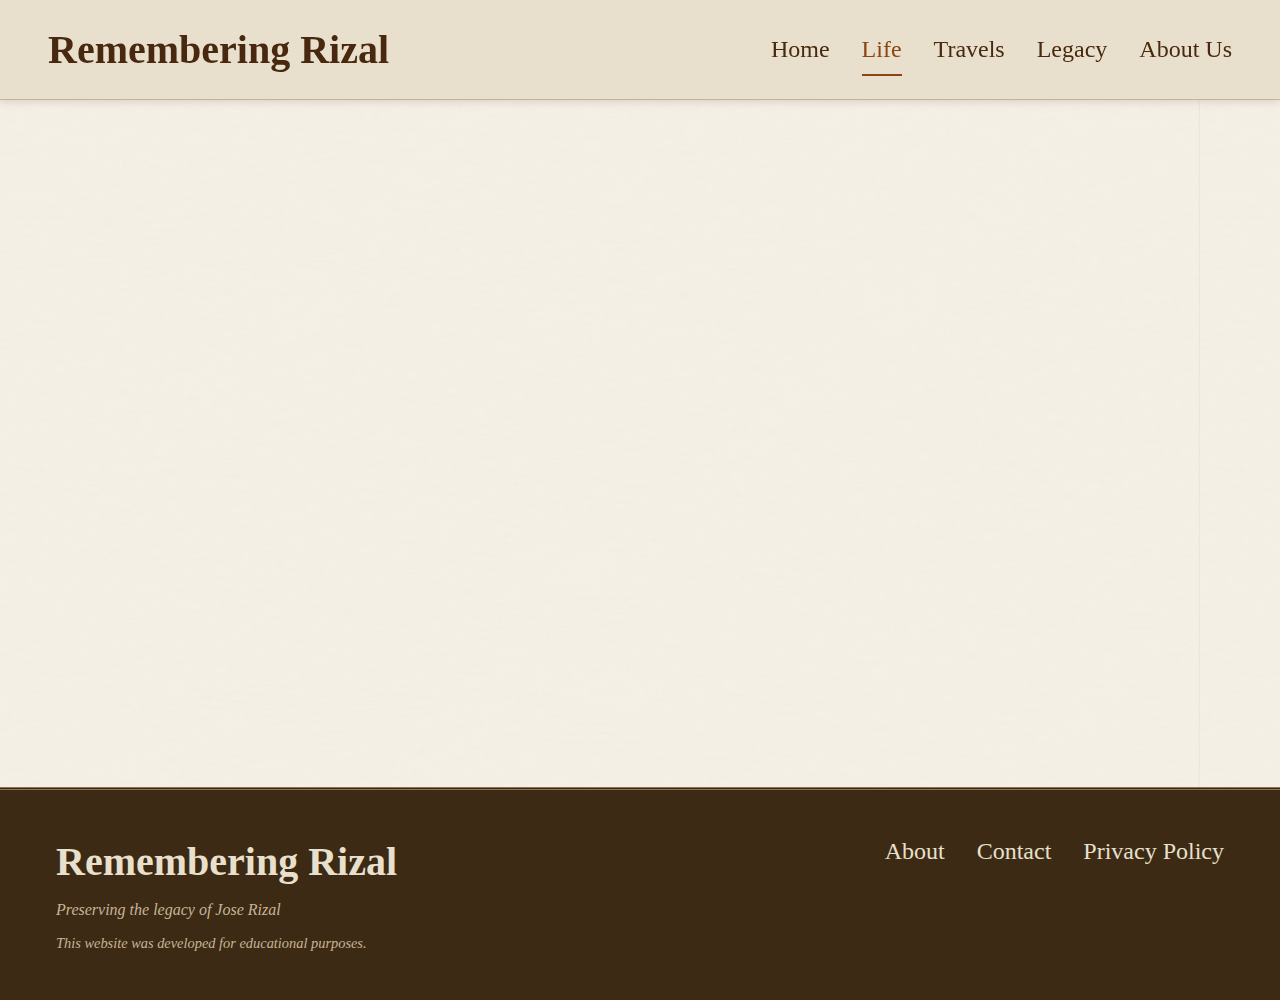
<file: life.html>
<!DOCTYPE html>
<html lang="en">
  <head>
    <meta charset="UTF-8" />
    <meta name="viewport" content="width=device-width, initial-scale=1.0" />
    <title>Life of Jose Rizal</title>
    <link rel="stylesheet" href="css/styles.css" />
  </head>

  <body>
    <div class="container">
      <header class="header">
        <div class="header-content">
          
          <h1 class="header-title">Remembering Rizal</h1>
          
          <nav class="desktop-nav">
            <a href="index.html" class="nav-link">Home</a>
            <a href="life.html" class="nav-link active">Life</a>
            <a href="travels.html" class="nav-link">Travels</a>
            <a href="index.html#legacy" class="nav-link">Legacy</a>
            <a href="about.html" class="nav-link">About Us</a>
          </nav>

          <button class="mobile-menu-button" aria-label="Toggle mobile menu" aria-expanded="false" id="mobile-menu-toggle">
            <svg xmlns="http://www.w3.org/2000/svg" class="menu-icon" viewBox="0 0 24 24" stroke-width="2" stroke="currentColor" fill="none" >
              <path stroke="none" d="M0 0h24v24H0z" fill="none"></path>
              <path d="M4 6l16 0"></path>
              <path d="M4 12l16 0"></path>
              <path d="M4 18l16 0"></path>
            </svg>
          </button>

        </div>
      </header>

      <!-- Main Content Section -->
      <main class="main-content">
        <!-- Your content for the Life page will go here -->
      </main>

      <!-- Footer Section -->
      <footer class="footer">
        <div class="footer-content">
          <div class="footer-brand">
            <h2 class="footer-title">Remembering Rizal</h2>
            <p class="footer-subtitle">Preserving the legacy of Jose Rizal</p>
            <p class="footer-note">This website was developed for educational purposes.</p>
          </div>
          <nav class="footer-nav">
            <a href="about.html" class="footer-link">About</a>
            <a href="contact.html" class="footer-link">Contact</a>
            <a href="#" class="footer-link">Privacy Policy</a>
          </nav>
        </div>
      </footer>
    
    </div>
    
    <script src="js/script.js"></script>
  
  </body>
</html>
</file>
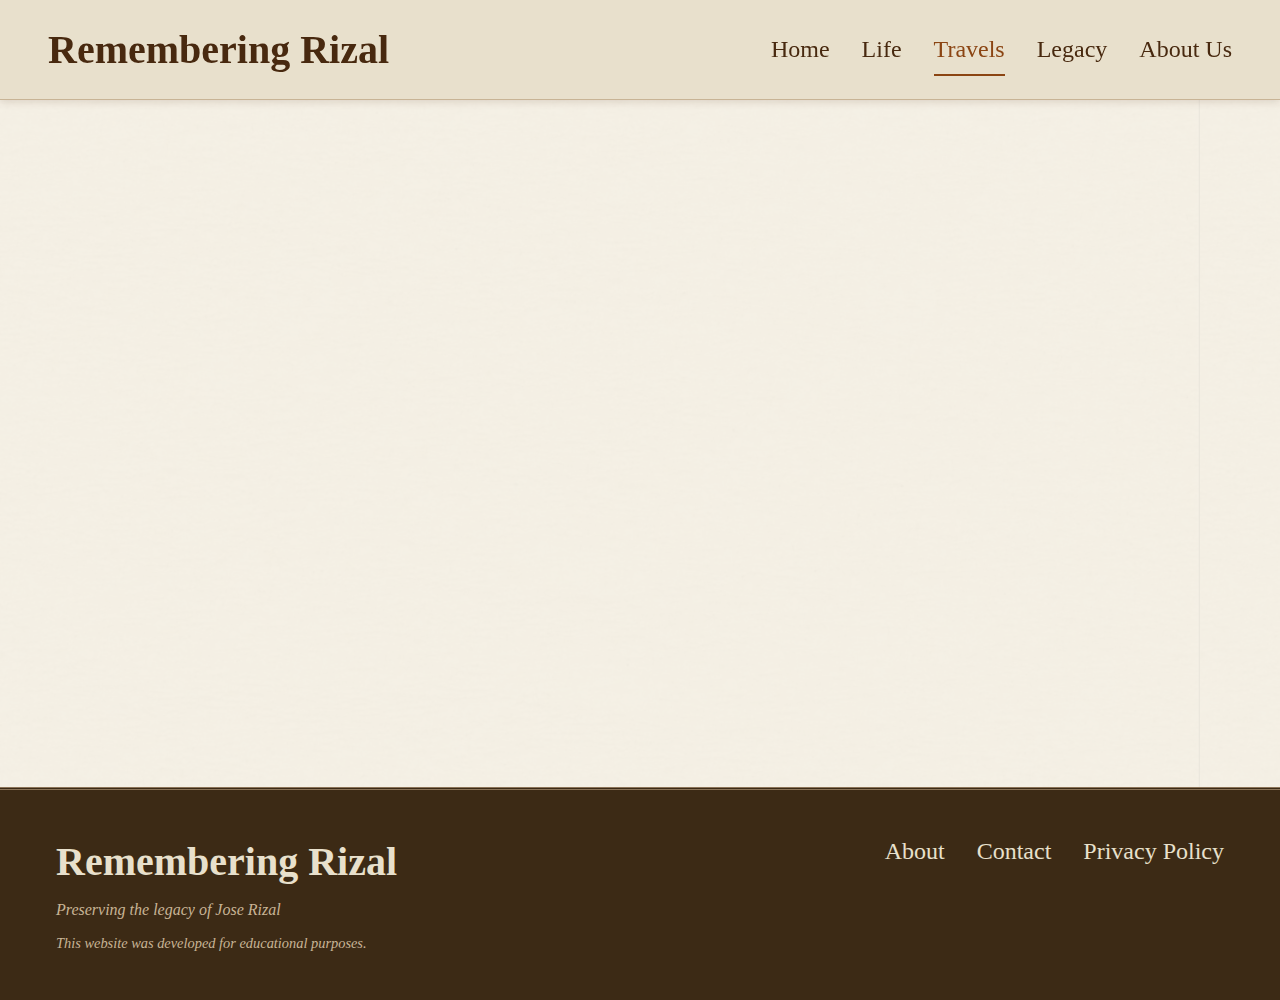
<file: travels.html>
<!DOCTYPE html>
<html lang="en">
  <head>
    <meta charset="UTF-8" />
    <meta name="viewport" content="width=device-width, initial-scale=1.0" />
    <title>Life of Jose Rizal</title>
    <link rel="stylesheet" href="css/styles.css" />
  </head>

  <body>
    <div class="container">
      <header class="header">
        <div class="header-content">
          
          <h1 class="header-title">Remembering Rizal</h1>
          
          <nav class="desktop-nav">
            <a href="index.html" class="nav-link">Home</a>
            <a href="life.html" class="nav-link ">Life</a>
            <a href="travels.html" class="nav-link active">Travels</a>
            <a href="index.html#legacy" class="nav-link">Legacy</a>
            <a href="about.html" class="nav-link">About Us</a>
          </nav>

          <button class="mobile-menu-button" aria-label="Toggle mobile menu" aria-expanded="false" id="mobile-menu-toggle">
            <svg xmlns="http://www.w3.org/2000/svg" class="menu-icon" viewBox="0 0 24 24" stroke-width="2" stroke="currentColor" fill="none" >
              <path stroke="none" d="M0 0h24v24H0z" fill="none"></path>
              <path d="M4 6l16 0"></path>
              <path d="M4 12l16 0"></path>
              <path d="M4 18l16 0"></path>
            </svg>
          </button>

        </div>
      </header>
      
      <!-- Main Content Section -->
      <main class="main-content">
        <!-- Your content for the Life page will go here -->
      </main>

      <!-- Footer Section -->
      <footer class="footer">
        <div class="footer-content">
          <div class="footer-brand">
            <h2 class="footer-title">Remembering Rizal</h2>
            <p class="footer-subtitle">Preserving the legacy of Jose Rizal</p>
            <p class="footer-note">This website was developed for educational purposes.</p>
          </div>
          <nav class="footer-nav">
            <a href="about.html" class="footer-link">About</a>
            <a href="contact.html" class="footer-link">Contact</a>
            <a href="#" class="footer-link">Privacy Policy</a>
          </nav>
        </div>
      </footer>
    
    </div>
    
    <script src="js/script.js"></script>
  
  </body>
</html>
</file>
<file: css/styles.css>
@import url('variables.css');

* {
  margin: 0;
  box-sizing: border-box;
}

html {
  scroll-behavior: smooth;
}

body {
  font-family: 'Georgia', 'Times New Roman', serif;
  min-height: 100vh;
  background-color: var(--color-parchment-light);
  overflow-x: hidden;
  padding-top: 100px;
}

body::before {
  content: '';
  position: fixed;
  top: 0;
  left: 0;
  width: 100%;
  height: 100%;
  background-image: url('../images/background.jpg');
  opacity: 0.04;
  pointer-events: none;
  z-index: -1;
}

.container {
  display: flex;
  flex-direction: column;
  min-height: 100vh;
}

/* Header */
.header {
  background-color: var(--color-parchment-medium);
  padding: 2rem 3rem;
  height: 100px;
  box-shadow: 0 2px 8px var(--color-shadow);
  border-bottom: 1px solid var(--color-parchment-dark);
  
  position: fixed;
  width: 100%;
  top: 0;
  left: 0;
  z-index: 1000;
  transition: transform 0.3s ease;
}

.header--hidden {
  transform: translateY(-100%);
}

.header-content {
  display: flex;
  justify-content: space-between;
  align-items: center;
  height: 100%;
}

.header-title {
  font-size: 2.5rem;
  font-weight: 700;
  color: var(--color-ink-primary);
  font-family: 'Playfair Display', 'Georgia', serif;
}

/* Navigation */
.desktop-nav {
  display: flex;
  gap: 2rem;
  align-items: center;
}

.nav-link {
  font-size: 1.5rem;
  font-weight: 500;
  text-decoration: none;
  color: var(--color-ink-primary);
  transition: color 0.3s ease;
  padding: 0.5rem 0;
  position: relative;
  display: flex;
  align-items: center;
}

.nav-link:hover,
.nav-link.active {
  color: var(--color-ink-secondary);
}

.nav-link.active::after {
  content: '';
  position: absolute;
  bottom: -5px;
  left: 0;
  width: 100%;
  height: 2px;
  background-color: var(--color-ink-secondary);
}

/* Mobile Menu */
.mobile-menu-button {
  display: none;
  background: none;
  border: none;
  cursor: pointer;
}

.menu-icon {
  width: 1.5rem;
  height: 1.5rem;
}

/* Hero Section */
.hero {
  position: relative;
  width: 100%;
  height: 820px;
  display: flex;
  align-items: center;
  overflow: hidden;
}

.hero-content {
  z-index: 2;
  color: var(--color-parchment-light);
  padding: 1.5rem;
  max-width: 750px;
  animation: heroFadeIn 1s ease-out;
  background-color: rgba(146, 111, 83, 0.452);
  box-shadow: 0 4px 15px rgba(0, 0, 0, 0.3);
}

.hero-content h2 {
  font-size: 4rem;
  text-shadow: 3px 3px 6px rgba(0, 0, 0, 0.5);
  font-weight: 800;
  letter-spacing: 2px;
  font-family: 'Playfair Display', 'Georgia', serif;
}

@keyframes heroFadeIn {
  from { opacity: 0; transform: translateY(10px); }
  to { opacity: 1; transform: translateY(0); }
}

.hero-background {
  position: absolute;
  width: 100%;
  height: 100%;
  z-index: 1;
  display: flex;
  align-items: center;
  justify-content: center;
  overflow: hidden;
}

.hero-background::after {
  content: '';
  position: absolute;
  width: 100%;
  height: 100%;
  background: linear-gradient(
    rgba(72, 41, 15, 0.6),
    rgba(72, 41, 15, 0.7),
    rgba(60, 42, 21, 0.5)
  );
  z-index: 1;
}

.hero-image {
  width: 100%;
  height: 100%;
  object-fit: cover;
  object-position: center;
  transform: scale(1.05);
  transition: transform 8s ease;
}

.hero:hover .hero-image {
  transform: scale(1);
}

/* Main Content */
.main-content {
  padding: 5rem 3rem;
  display: flex;
  flex-direction: column;
  align-items: center;
}

.section-title {
  font-size: 2.25rem;
  font-weight: 700;
  color: var(--color-ink-primary);
  margin: 2rem 0;
  font-family: 'Playfair Display', 'Georgia', serif;
  text-shadow: 1px 1px 0px rgba(255, 255, 255, 0.5);
  position: relative;
}

.section-title::after {
  content: "";
  position: absolute;
  bottom: -10px;
  left: 50%;
  transform: translateX(-50%);
  width: 120px;
  height: 3px;
  background: linear-gradient(to right, transparent, var(--color-ink-secondary), transparent);
}

.content-row {
  display: flex;
  align-items: center;
  gap: 50px;
  transition: transform 0.3s ease;
  flex-direction: row;
}

.content-column {
  padding: 1.5rem;
  align-items: center;
  margin: 10rem;
  margin: 5rem 0;
  width: 100%;
}

.content-image {
  width: 100%;
  max-width: 1000px;
  height: auto;
  display: block;
  border-radius: 16px;
  object-fit: cover;
  
}

/* Vintage image styling */
.content-image, .grid-image {
  filter: sepia(20%);
  border: 8px solid var(--color-parchment-light);
  box-shadow: 0 0 8px rgba(0, 0, 0, 0.2);
}

.content-row:hover {
  transform: translateY(-5px);
}

.content-text,
.content-row h3 {
  color: var(--color-ink-primary);
  font-size: 1.5rem;
}

.content-text {
  max-width: 600px;
  line-height: 1.75rem;
}

.content-wrapper {
  display: flex;
  flex-direction: column;
  max-width: 600px;
}

/* Grid Layout */
.content-grid {
  display: grid;
  grid-template-columns: repeat(2, 1fr);
  gap: 5rem;
  padding: 10rem;
  margin: 0 auto;
}

.grid-item {
  background-color: var(--color-parchment-medium);
  border-radius: 8px;
  overflow: hidden;
  box-shadow: 0 2px 8px var(--color-shadow);
  border: 1px solid var(--color-parchment-dark);
  transition: transform 0.3s ease;
  padding: 1.5rem;
  margin-bottom: 1rem;
}

.grid-item:hover {
  transform: translateY(-5px);
}

.grid-image {
  width: 500px;         
  height: 500px;         
  object-fit: cover;     
  display: block;      
  border-radius: 8px;  
  margin: 0 auto;
}

.grid-item h3 {
  margin: 1rem 0 0.5rem;
  color: #000000;
  font-size: 1.5rem;
}

/* Dropdown */
.dropdown-toggle {
  background-color: var(--color-ink-tertiary);
  color: white;
  border: none;
  padding: 8px 16px;
  border-radius: 4px;
  font-size: 1rem;
  margin-top: 1rem;
  cursor: pointer;
  transition: background-color 0.3s ease;
  display: block;
}

.dropdown-toggle:hover {
  background-color: var(--color-parchment-dark);
}

.dropdown-content {
  max-height: 0;
  overflow: hidden;
  transition: max-height 0.4s ease-in-out, opacity 0.4s ease-in-out;
  margin-top: 0.5rem;
  opacity: 0;
}

.dropdown-content.active {
  max-height: 500px;
  opacity: 1;
}

.dropdown-content p {
  font-size: 1.3rem;
  line-height: 1.6;
}


/* Footer */
.footer {
  margin-top: auto;
  background-color: var(--color-ink-tertiary);
  padding: 3rem 3.5rem;
  border-top: 3px double #8b7357;
}

.footer-content {
  display: flex;
  justify-content: space-between;
  align-items: flex-start;
  flex-wrap: wrap;
}

.footer-brand {
  display: flex;
  flex-direction: column;
  gap: 1rem;
}

.footer-title {
  font-size: 2.5rem;
  font-weight: 700;
  color: var(--color-parchment-medium);
  font-family: 'Playfair Display', 'Georgia', serif;
}

.footer-subtitle {
  font-size: 1rem;
  color: var(--color-parchment-dark);
  font-style: italic;
}

.footer-nav {
  display: flex;
  gap: 2rem;
  align-items: center;
  flex-wrap: wrap;
}

.footer-link {
  font-size: 1.5rem;
  color: var(--color-parchment-medium);
  text-decoration: none;
}

.footer-note {
  font-size: 0.9rem;
  color: var(--color-parchment-dark);
  font-style: italic;
}

/* Accessibility */
.nav-link:focus,
.footer-link:focus {
  outline: 2px solid var(--color-ink-secondary);
  outline-offset: 2px;
}

/* Responsive */
@media (max-width: 1024px) {
  .main-image,
  .secondary-image {
    width: 100%;
    height: auto;
  }
}

.content-column {
    margin: 3rem 0;
}

@media (max-width: 768px) {
  .hero {
    height: 300px;
  }

  .content-row {
    flex-direction: column; /* Stack elements vertically on mobile */
    gap: 25px; /* Reduce gap on mobile */
  }
  
  .content-image {
    max-width: 100%; /* Ensure images are responsive */
  }
  
  .content-column {
    margin: 2rem 0; /* Further reduce margin on mobile */
    padding: 1rem;
  }
  
  .content-wrapper {
    max-width: 100%; /* Ensure content wrapper takes full width */
  }

  .hero-content {
    padding: 1.5rem;
  }

  .hero-content h2 {
    font-size: 1.8rem;
  }

  .hero-content p {
    font-size: 1rem;
  }

  .content-grid {
    grid-template-columns: 1fr;
    padding: 5rem 2rem;
  }

  .section-title {
    font-size: 1.875rem;
  }

  .team-grid {
    grid-template-columns: repeat(auto-fill, minmax(200px, 1fr));
    gap: 1rem;
  }

  .member-image {
    width: 120px;
    height: 120px;
  }

  .mission-text {
    font-size: 1rem;
    padding: 1rem;
  }

  .container {
    padding: 0;
  }

  .footer {
    padding: 2rem 1.25rem;
  }

  .footer-content {
    flex-direction: column;
    gap: 1.5rem;
  }

  .footer-nav {
    flex-direction: column;
    align-items: flex-start;
    gap: 1rem;
  }
}

@media (max-width: 640px) {
  .header {
    padding: 1rem 1.5rem;
  }

  .content-row {
    gap: 15px; /* Even smaller gap on very small screens */
  }

  .desktop-nav {
    display: none;
    flex-direction: column;
    background-color: var(--color-parchment-medium);
    position: absolute;
    top: 100%;
    left: 0;
    right: 0;
    padding: 1rem;
    box-shadow: 0 4px 6px var(--color-shadow);
    z-index: 100;
  }

  .desktop-nav.active {
    display: flex;
  }

  .mobile-menu-button {
    display: block;
  }

  .main-content {
    padding: 2rem 1.25rem;
  }

  .content-column {
    margin: 3rem 0;
  }

  .grid-image {
    width: 100%;
    height: auto;
  }

  .header-title {
    font-size: 1.8rem;
  }
}

@media (max-width: 480px) {
  .team-grid {
    grid-template-columns: 1fr;
  }

  .content-grid {
    gap: 3rem;
    padding: 3rem 1rem;
  }
}
</file>
